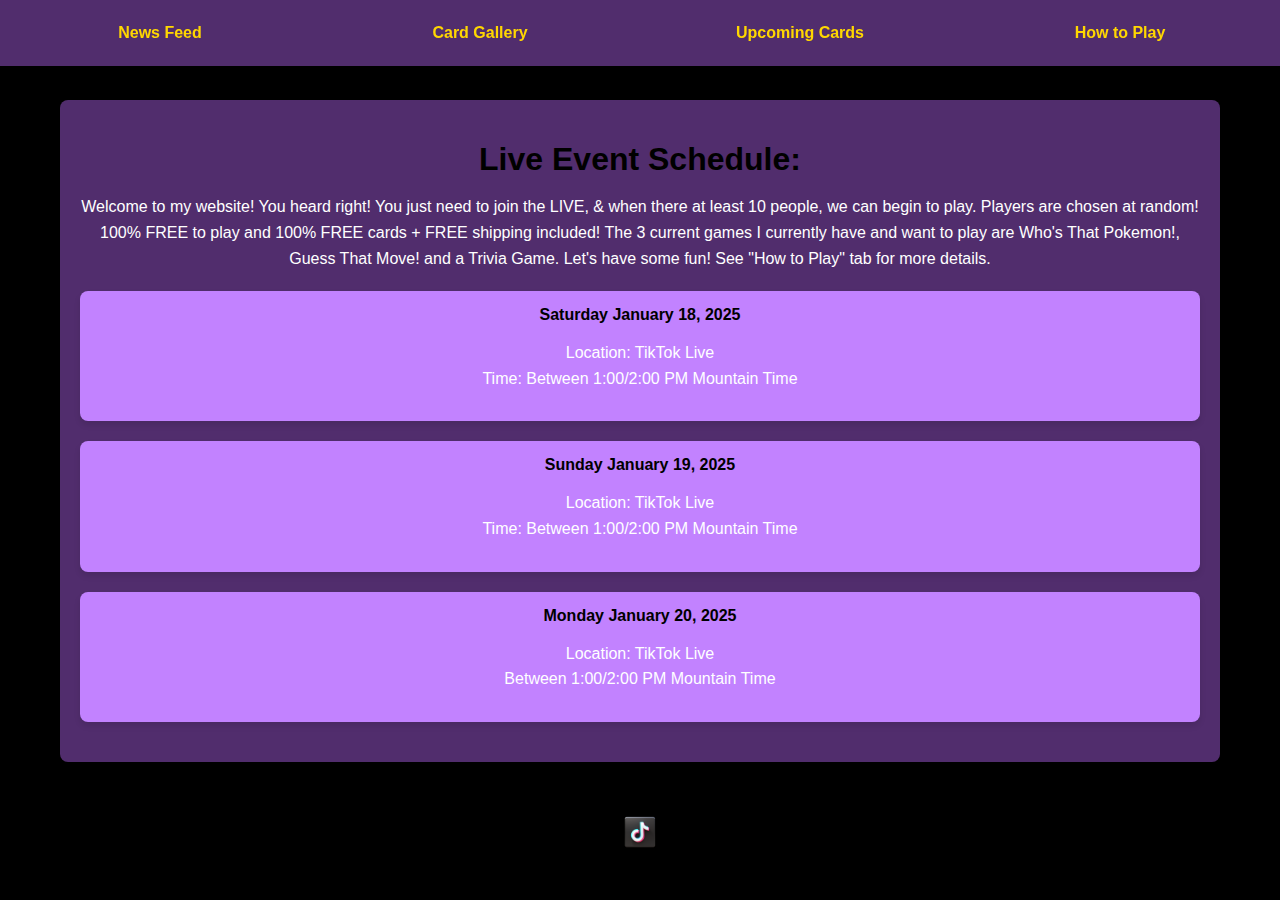
<file: index.html>
<!DOCTYPE html>
<html lang="en">
<head>
    <meta charset="UTF-8">
    <meta name="viewport" content="width=device-width, initial-scale=1.0">
    <title>Win FREE Pokémon Cards</title>
    <!-- Favicon -->
    <link rel="icon" href="favicon.png" type="image/png">
    <link rel="stylesheet" href="style.css">
    <style>
        #upcoming-images {
            display: grid;
            grid-template-columns: repeat(auto-fill, minmax(200px, 1fr)); /* Two images side by side */
            gap: 20px; /* Space between images */
            justify-content: center; /* Center-align the grid items */
            padding: 10px; /* Optional: Add padding around the grid */
        }

        .upcoming-tile {
            background-color: #000000; /* Tile background color */
            border: 7px solid gold; /* Golden border for a picture frame effect */
            box-shadow: 2px 2px 10px rgba(0, 0, 0, 0.2); /* Enhanced shadow for depth */
            overflow: hidden; /* Ensures no overflow from images */
            display: flex;
            align-items: center;
            justify-content: center;
            border-radius: 10px; /* Optional: Add rounded corners */
        }

        .upcoming-tile img {
            max-width: 100%;
            max-height: 100%;
            object-fit: contain; /* Preserve aspect ratio and fit image within the tile */
        }
    </style>
</head>
<body>

    <nav>
        <a href="#" onclick="showTab('news-feed')"><span>News Feed</span></a>
        <a href="#" onclick="showTab('card-gallery')"><span>Card Gallery</span></a>
        <a href="#" onclick="showTab('upcoming-cards')"><span>Upcoming Cards</span></a>
        <a href="#" onclick="showTab('how-to-play')"><span>How to Play</span></a>
    </nav>

    <section>
        <!-- News Feed Tab -->
        <div id="news-feed" class="tab-content active">
            <h1>Live Event Schedule:</h1>
            <p>Welcome to my website! You heard right! You just need to join the LIVE, & when there at least 10 people, we can begin to play. Players are chosen at random! 100% FREE to play and 100% FREE cards + FREE shipping included!
               The 3 current games I currently have and want to play are Who's That Pokemon!, Guess That Move! and a Trivia Game. Let's have some fun! See "How to Play" tab for more details. </p>
            <div id="news-container"></div>
        </div>

        <!-- Card Gallery Tab -->
        <div id="card-gallery" class="tab-content">
            <p>Below are pictures of cards you can win by joining the LIVE. This event is 100% FREE and participants are chosen at random.
               People who donate (min. $5) via gifts can automatically be a participant in the trivia game. If there are multiple people gifting,
               you will be entered in a queue. Again, you can play the trivia game for free if you interact with the host and are chosen.
            </p>
            <div id="gallery-images"></div>
        </div>
        
        <!-- Upcoming Cards Tab -->
        <div id="upcoming-cards" class="tab-content">
            <p>Below are cards that are desired to be added to the pool of cards you can win. During LIVE events, you can request cards to be added here. Gifts will be converted to purchasing these and more!
            </p>
            <div id="upcoming-images"></div>
        </div>

        <!-- How to Play Tab -->
        <div id="how-to-play" class="tab-content">
        <h1 style="text-align: center; font-weight: bold;">Game Rules: Trivia Game</h1>
        <p><strong style="color: #C282FF;">Player Selection:</strong> Players are chosen at random using a number generator. Once at least 10 participants join the LIVE, the game begins. In the chat, players pick a number from a given range. The generator selects 10 random numbers. If your number matches, you’ll play a round.</p>
        <p><strong style="color: #C282FF;">Question Difficulty:</strong> Questions span all Pokémon regions and vary in difficulty. You’ll receive a mix of easy, medium, or hard questions. The game avoids repeats until all questions have cycled through. Easy: 5 questions, 70% correct required to win. Medium: 7 questions, 70% correct required to win. Hard: 10 questions, 70% correct required to win.</p>
        <p><strong style="color: #C282FF;">Rewards by Difficulty:</strong> Winners select a number from 1-10 and decide when the host stops moving across the card suitcase. Rewards are as follows: Easy: The selected card is yours, no trades. Medium: Option to re-roll dice once for another card. Hard: Option to re-roll dice up to twice.</p>
        <p><strong style="color: #C282FF;">Answer Tolerance:</strong> The system allows for minor spelling errors, so answers won't be penalized unless heavily misspelled.</p>
        <p><strong style="color: #C282FF;">Shipping & Prizes:</strong> Winners can choose to keep their card (shipped free in the U.S. once there are at least 10 winners) or receive 50% of the card’s value as a Venmo payment.</p>
        <p><strong style="color: #C282FF;">Chat Between Games:</strong> While waiting for the next round, feel free to chat and hang out!</p>
        
        <h1 style="text-align: center; font-weight: bold;">Game Rules: Who’s That Pokémon (WTP)</h1>
        <p><strong style="color: #C282FF;">Game Overview:</strong> Includes all 9 Generations, regional forms, and Mega Evolutions. The player selection process is the same as the Trivia Game.</p>
        <p><strong style="color: #C282FF;">Game Modes & Winning Criteria:</strong> Mode 1: Identify 7 Pokémon, miss 1 or fewer (80% correct). Mode 2: Identify 10 Pokémon, miss 2 or fewer (80% correct).</p>
        <p><strong style="color: #C282FF;">No Repeats:</strong> Pokémon don’t repeat until the entire pool cycles through.</p>
        <p><strong style="color: #C282FF;">Rewards:</strong> Winners can choose to keep their card (shipped free in the U.S. after 10 winners), receive 50% of the card’s value as a Venmo payment, or, in Mode 2, re-roll to swap their card.</p>
        
        <h1 style="text-align: center; font-weight: bold;">Game Rules: Guess That Move (GTM)</h1>
        <p><strong style="color: #C282FF;">Game Overview:</strong> Test your knowledge of Pokémon cards. You’ll see a partial image of a card and must guess the Pokémon and one of its moves printed on the card.</p>
        <p><strong style="color: #C282FF;">Difficulty Levels:</strong> Easy: Identify 3 cards. Hard: Identify 5 cards.</p>
        <p><strong style="color: #C282FF;">Scoring:</strong> Each correct Pokémon or move earns 1 point. Easy: You can miss up to 2 points. Hard: You can miss up to 4 points.</p>

        <h1 style="text-align: center; font-weight: bold;">Future Updates</h1>
            <p>Note that this game is currently in beta, so there may be some issues with certain answers. These will be addressed in future updates.</p>
        </div>
    </section>

    <!-- Social Media Icons -->
    <div class="social-media">
        <a href="https://www.tiktok.com/@freecards.triviagame" target="_blank">
            <img src="assets/tiktok.png" alt="TikTok" class="social-icon">
        </a>
    </div>

    <script>
        // Load News Feed content
        async function loadNews() {
            try {
                const response = await fetch('./news.json');
                if (!response.ok) {
                    throw new Error('Failed to load news JSON');
                }
                const newsData = await response.json();
                const newsContainer = document.getElementById('news-container');
                newsContainer.innerHTML = ''; // Clear existing content

                newsData.forEach(newsItem => {
                    const newsBlock = document.createElement('div');
                    newsBlock.className = 'news-block';
                    newsBlock.innerHTML = `<strong>${newsItem.title}</strong><p>${newsItem.content}</p>`;
                    newsContainer.appendChild(newsBlock);
                });
            } catch (error) {
                console.error('Error loading news:', error);
                const newsContainer = document.getElementById('news-container');
                newsContainer.innerHTML = '<p>Failed to load news. Please try again later.</p>';
            }
        }

        // Load images dynamically for the Card Gallery tab
        async function loadImages() {
            try {
                const response = await fetch('./images/images.json'); // Ensure the JSON file path is correct
                if (!response.ok) {
                    throw new Error('Failed to load image JSON');
                }
                const imageData = await response.json();
                const galleryImages = document.getElementById('gallery-images');
                galleryImages.innerHTML = ''; // Clear existing content
        
                imageData.images.forEach(imageSrc => {
                    const div = document.createElement('div');
                    div.className = 'gallery-tile';
                    div.innerHTML = `<img src="${imageSrc}" alt="Pokémon card image">`; // Use the full URL from the JSON
                    galleryImages.appendChild(div);
                });
            } catch (error) {
                console.error('Error loading images:', error);
                const galleryImages = document.getElementById('gallery-images');
                galleryImages.innerHTML = '<p>Failed to load images. Please try again later.</p>';
            }
        }
        
        // Load images dynamically for the Upcoming Cards tab
        async function loadUpcomingImages() {
            try {
                const response = await fetch('./assets/upcoming_images/upcoming-images.json'); // Ensure the JSON file path is correct
                if (!response.ok) {
                    throw new Error('Failed to load upcoming images JSON');
                }
                const imageData = await response.json();
                const upcomingImages = document.getElementById('upcoming-images');
                upcomingImages.innerHTML = ''; // Clear existing content
        
                imageData.images.forEach(imageSrc => {
                    const div = document.createElement('div');
                    div.className = 'upcoming-tile';
                    div.innerHTML = `<img src="${imageSrc}" alt="Upcoming card image">`; // Use the full URL from the JSON
                    upcomingImages.appendChild(div);
                });
            } catch (error) {
                console.error('Error loading upcoming images:', error);
                const upcomingImages = document.getElementById('upcoming-images');
                upcomingImages.innerHTML = '<p>Failed to load upcoming images. Please try again later.</p>';
            }
        }
        // Handle tab switching and load data as needed
        function showTab(tabId) {
            const tabs = document.querySelectorAll('.tab-content');
            tabs.forEach(tab => tab.classList.remove('active'));
            document.getElementById(tabId).classList.add('active');

            if (tabId === 'card-gallery') {
                loadImages();
            } else if (tabId === 'upcoming-cards') {
                loadUpcomingImages();
            }
        }

        // Ensure everything loads after DOM is ready
        document.addEventListener('DOMContentLoaded', () => {
            loadNews(); // Load news when the page loads
        });
    </script>

</body>
</html>
</file>
<file: style.css>
/* General styles */
body {
    font-family: Arial, sans-serif;
    background-color: black; /* white background for the pages */
    margin: 0;
    padding: 0;
    color: white; /* white text color */
    display: flex;
    flex-direction: column;
    min-height: 100vh; /* Ensure full page height */
    box-sizing: border-box;
    overflow-x: hidden; /* Prevent horizontal overflow */
    align-items: center; /* Center all sections */
}

/* Navigation bar styles */
nav {
    background-color: #512D6D; /* Dark purple for the navigation background */
    color: white; /* Change text color to white for visibility */
    display: flex;
    justify-content: space-between; /* Ensure even spacing between tabs */
    align-items: center;
    padding: 1rem;
    flex-wrap: wrap; /* Allow wrapping if necessary */
    overflow: hidden; /* Ensure no horizontal scrolling */
    position: fixed; /* Fix navigation bar at the top */
    top: 0;
    width: 100%; /* Full width of the viewport */
    z-index: 1000; /* Ensure it stays above content */
    box-shadow: 0 4px 6px rgba(0, 0, 0, 0.2); /* Subtle shadow for separation */
}

nav a {
    color: gold; /* White text color for the tab titles */
    text-decoration: none;
    font-weight: bold;
    padding: 0.5rem;
    margin: 0; /* No extra margin to fit all tabs */
    text-align: center;
    display: flex;
    flex-direction: column; /* Stack wrapped text vertically */
    justify-content: center;
    align-items: center; /* Center text horizontally */
    word-break: break-word; /* Allow long words to break to the next line */
    flex: 1; /* Make all tabs share equal width */
    max-width: none; /* Prevent unnecessary size restrictions */
}

nav a:hover {
    text-decoration: underline;
}
/* Section styles */
section {
    width: 100%; /* Full width of the container */
    max-width: 1200px; /* Limit content width for better readability */
    margin: 0 auto; /* Center the section */
    padding: 20px; /* Add padding for spacing */
    box-sizing: border-box; /* Include padding in the width */
    text-align: center; /* Center-align text */
}

/* Headers and paragraph styling */
section h1, section h2 {
    color: black; /* Black color for headers */
    font-weight: bold;
    margin-bottom: 10px; /* Add spacing below headers */
}

section p {
    color: white; /* Default white text for paragraph text */
    line-height: 1.6; /* Improve readability with line height */
    margin-bottom: 15px; /* Add spacing below paragraphs */
}

/* Social Media Icons */
.social-media {
    display: flex;
    justify-content: center; /* Center the icons horizontally */
    align-items: center; /* Vertically align icons */
    margin-top: 20px; /* Space above the icons */
    padding: 10px;
}

.social-media a {
    margin: 0 15px; /* Evenly space the icons */
}

.social-icon {
    width: 40px; /* Set size of the icons */
    height: 40px; /* Maintain square aspect ratio */
    transition: transform 0.3s ease; /* Smooth transform for hover effect */
}

.social-icon:hover {
    transform: scale(1.5); /* Slight zoom effect on hover */
}

/* Tab content styles */
.tab-content {
    display: none; /* Hide all tabs by default */
    padding: 20px;
    background-color: #512D6D; /* Dark Purple background for the tab content */
    color: black;
    border-radius: 8px;
    box-shadow: 0 0 10px rgba(0, 0, 0, 0.3);
    margin-top: 80px; /* Space below the fixed navigation bar */
}

.tab-content.active {
    display: block; /* Show active tab */
}

/* News block styles */
.news-block {
    margin: 20px 0;
    padding: 15px;
    background: #C282FF; /* light purple background for news feed blocks */
    border-radius: 8px;
    box-shadow: 0 4px 6px rgba(0, 0, 0, 0.1);
}

/* Gallery grid container */
#gallery-images {
    display: grid;
    grid-template-columns: repeat(auto-fit, minmax(200px, 1fr));
    gap: 16px;
    padding: 20px;
    max-width: 100%;
    box-sizing: border-box;
    margin: 0 auto;
}
#upcoming-images {
    display: grid;
    grid-template-columns: repeat(auto-fill, minmax(200px, 1fr)); /* Two images side by side */
    gap: 20px; /* Space between images */
    justify-content: center; /* Center-align the grid items */
    padding: 10px; /* Optional: Add padding around the grid */
}

.upcoming-tile {
    background-color: #f0f0f0; /* Optional: Tile background color */
    border: 1px solid #ccc; /* Optional: Border around each tile */
    box-shadow: 2px 2px 5px rgba(0, 0, 0, 0.1); /* Optional: Shadow effect */
    overflow: hidden; /* Ensures no overflow from images */
    display: flex;
    align-items: center;
    justify-content: center;
}

.upcoming-tile img {
    max-width: 100%;
    max-height: 100%;
    object-fit: contain; /* Preserve aspect ratio and fit image within the tile */
}
/* Individual image tiles */
.gallery-tile {
    position: relative;
    overflow: hidden;
    border-radius: 8px;
    box-shadow: 0 4px 6px rgba(0, 0, 0, 0.1);
    opacity: 0;
    animation: fadeIn 0.3s ease-out forwards;
}

.gallery-tile img {
    width: 100%;
    height: 100%;
    object-fit: cover;
    transition: transform 0.3s ease;
}

.gallery-tile:hover img {
    transform: scale(1.3);
}

@keyframes fadeIn {
    0% {
        opacity: 0;
        transform: scale(0.95);
    }
    100% {
        opacity: 1;
        transform: scale(1);
    }
}

/* Mobile-specific adjustments */
@media (max-width: 768px) {
    nav {
        justify-content: space-between; /* Evenly distribute tabs */
    }
    nav a {
        font-size: 0.8rem; /* Adjust font size for better fit */
        padding: 0.5rem 0.25rem; /* Reduce padding for tighter layout */
        flex: 1; /* Ensure tabs fit evenly across the screen */
    }

    .tab-content {
        margin-top: 60px; /* Adjust spacing for smaller screens */
    }

    #gallery-images {
        grid-template-columns: repeat(auto-fit, minmax(150px, 1fr));
    }
}

@media (max-width: 768px) {
    #gallery-images {
        grid-template-columns: repeat(auto-fit, minmax(150px, 1fr));
    }
}

@media (min-width: 768px) {
    #gallery-images {
        grid-template-columns: repeat(auto-fit, minmax(200px, 1fr));
    }
}

@media (min-width: 1200px) {
    #gallery-images {
        grid-template-columns: repeat(auto-fit, minmax(250px, 1fr));
    }
}
</file>
